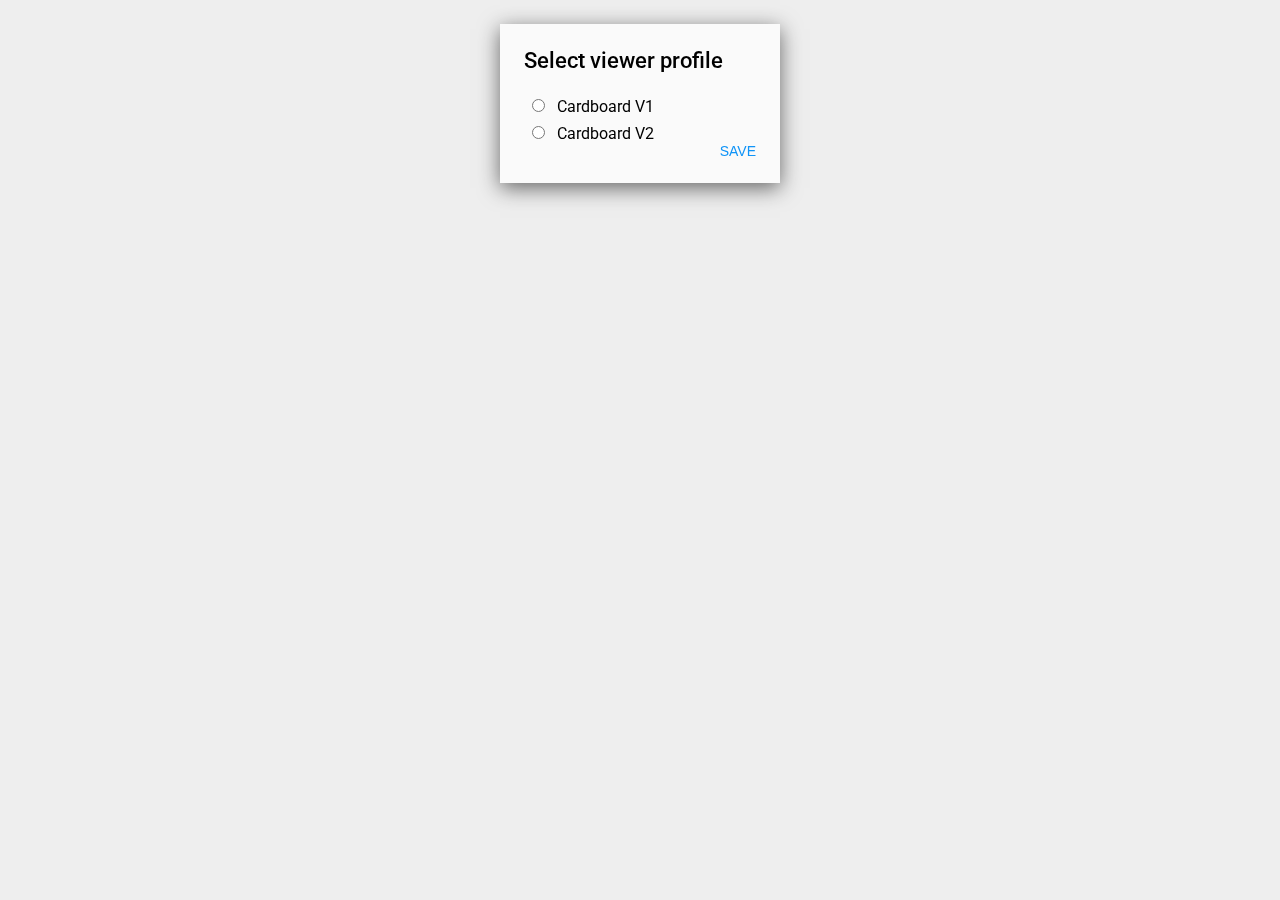
<file: test/settings-dialog.html>
<!doctype html>
<html>
  <head>
    <title>Settings dialog with no dependencies</title>
    <link rel="stylesheet" href="settings-dialog.css">
    <link href='https://fonts.googleapis.com/css?family=Roboto:400,500' rel='stylesheet' type='text/css'>
  </head>
  <body>
    <div id="dialog">
      <h1>Select viewer profile</h1>
      <div class="choice">
        <input id="v1" type="radio" name="field" value="v1">
        <label for="v1">Cardboard V1</label>
      </div>
      <div class="choice">
        <input id="v2" type="radio" name="field" value="v2">
        <label for="v2">Cardboard V2</label>
      </div>
      <div class="buttons">
        <button>Save</button>
      </div>
    </div>
  </body>
</html>
</file>
<file: test/settings-dialog.css>
* { margin: 0; padding: 0; box-sizing: border-box; }

body {
  background: #eeeeee;
}

#dialog {
  position: fixed;
  top: 24px;
  left: 50%;
  width: 280px;
  margin-left: -140px;
  background: #fafafa;
  box-shadow: 0px 5px 20px #666;
  padding: 24px;
  overflow: hidden;
  font-family: 'Roboto', sans-serif;
}

#dialog h1 {
  font-size: 22px;
  font-weight: 500;
  margin-bottom: 24px;
}

#dialog button {
  text-transform: uppercase;
  color: #1094F7;
  font-size: 14px;
  letter-spacing: 0;
  font-weight: 500;
  border: none;
  background: none;
  float: right;
}

#dialog input {
  font-size: 30px;
  margin: 0 8px;
}

#dialog .choice {
  margin-top: 8px;
}
</file>
